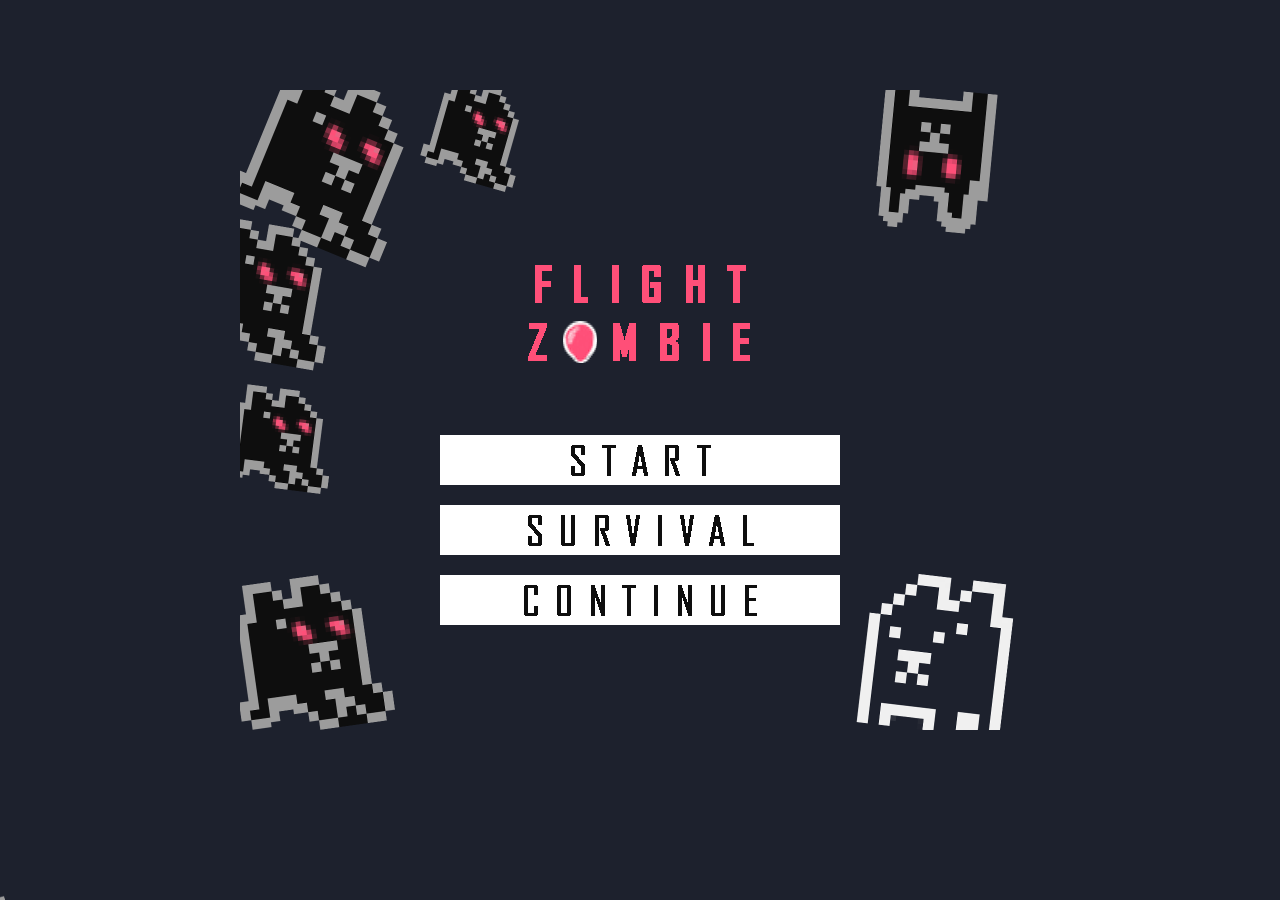
<file: index.html>
<!DOCTYPE html>
<html>
<head>
    <meta charset="utf-8" />
    <meta http-equiv="X-UA-Compatible" content="IE=edge">
    <title>BALLOON ZOMBIES - A "BALLOON FIGHT" TRIBUTE GAME</title>
    <meta name="viewport" content="width=device-width, initial-scale=1">
    <link rel="stylesheet" type="text/css" media="screen" href="css/style.css" />
    <script src="js/phaser.min.js"></script>
    <script src="js/States/boot.js"></script>
    <script src="js/States/load.js"></script>
    <script src="js/States/menu.js"></script>
    <script src="js/States/testLevel1.js"></script>
    <script src="js/States/testLevel2.js"></script>
    <script src="js/States/testLevel3.js"></script>
    <script src="js/States/highScoreMode.js"></script>
    <script src="js/States/gameOver.js"></script>
    <script src="js/States/highScoreEnd.js"></script>
    <script src="js/States/win.js"></script>
    <script src="js/States/game.js"></script>

</head>
<body>
    <div class="container">
        <div id="game"></div>
    </div>
</body>
</html>
</file>
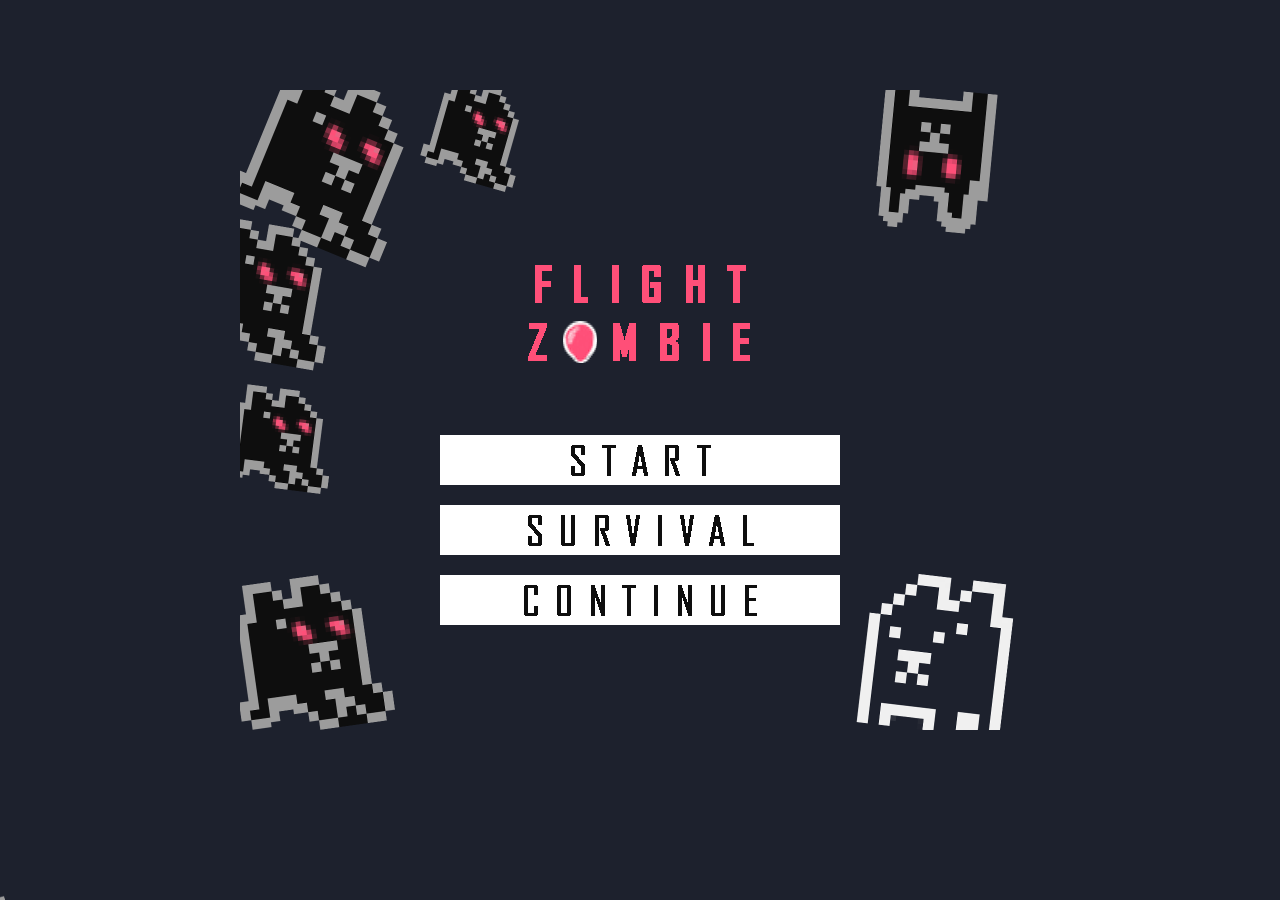
<file: zombieBalloon.html>
<!DOCTYPE html>
<html>
<head>
    <meta charset="utf-8" />
    <meta http-equiv="X-UA-Compatible" content="IE=edge">
    <title>BALLOON ZOMBIES - A "BALLOON FIGHT" TRIBUTE GAME</title>
    <meta name="viewport" content="width=device-width, initial-scale=1">
    <link rel="stylesheet" type="text/css" media="screen" href="css/style.css" />
    <script src="js/phaser.min.js"></script>
    <script src="js/States/boot.js"></script>
    <script src="js/States/load.js"></script>
    <script src="js/States/menu.js"></script>
    <script src="js/States/testLevel1.js"></script>
    <script src="js/States/testLevel2.js"></script>
    <script src="js/States/testLevel3.js"></script>
    <script src="js/States/highScoreMode.js"></script>
    <script src="js/States/gameOver.js"></script>
    <script src="js/States/highScoreEnd.js"></script>
    <script src="js/States/win.js"></script>
    <script src="js/States/game.js"></script>

</head>
<body>
    <div class="container">
        <div id="game"></div>
    </div>
</body>
</html>
</file>
<file: css/style.css>
body,
html {
    height: 100%;
    margin: 0;
    font: 400 15px/1.8 "Lato", sans-serif;
    color: #777;
}

body {
    position: relative;
}

.container {
    padding: 0px;
    overflow-x: hidden;
    background-image: url("../assets/Web/background.png");
    min-height: 100%;
    position: relative;
    background-attachment: fixed;
    background-position: center;
    background-repeat: no-repeat;
    background-size: cover;
}

#game{
    
    margin: auto;
    margin-top: 10vh;
    width: 800px;
    align-content: center;
}
</file>
